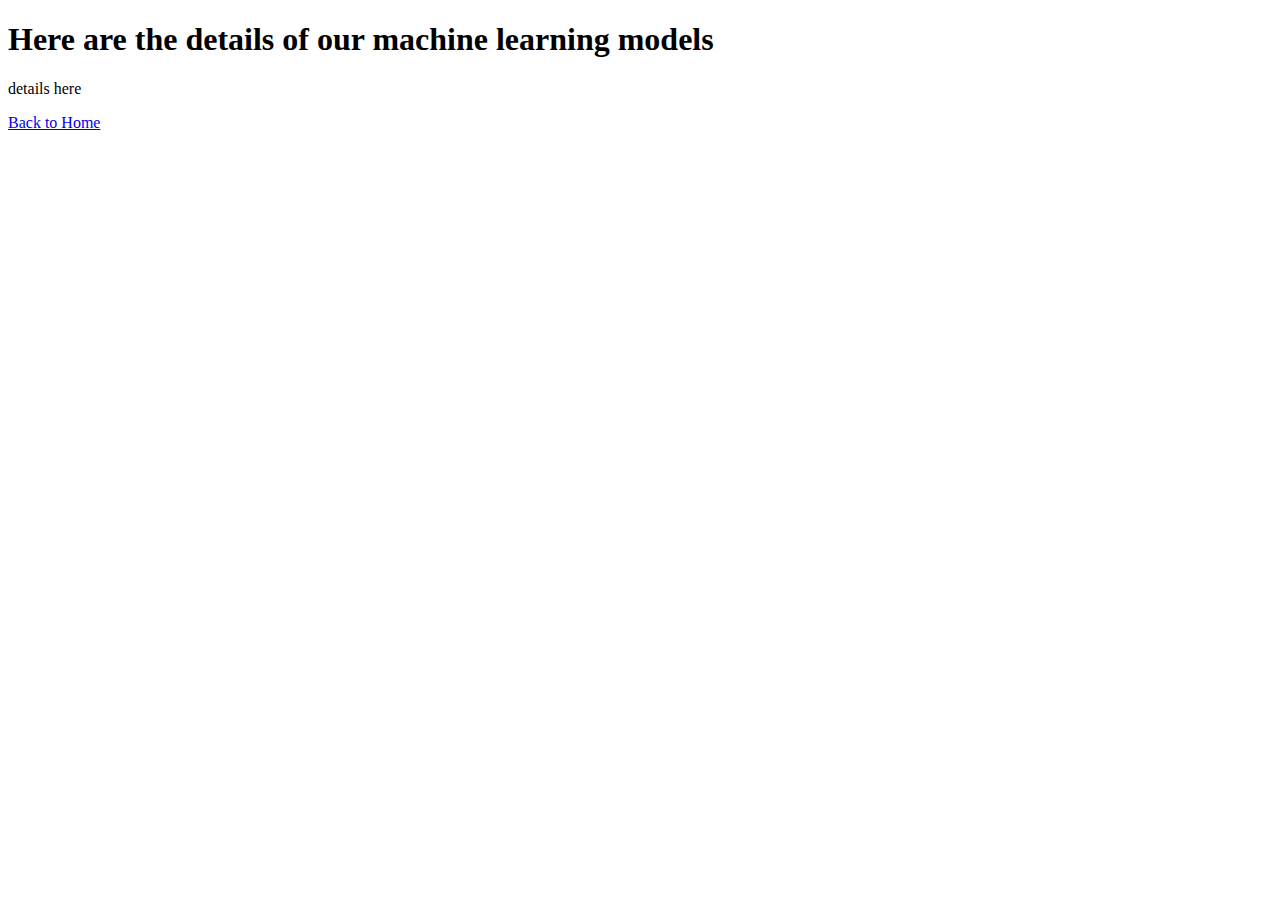
<file: templates/details.html>
<!DOCTYPE html>
<html>
<head>
    <title>details</title>
</head>
<body>
    <h1>Here are the details of our machine learning models</h1>
    <p>details here</p>
    <a href="/">Back to Home</a>
</body>
</html>
</file>
